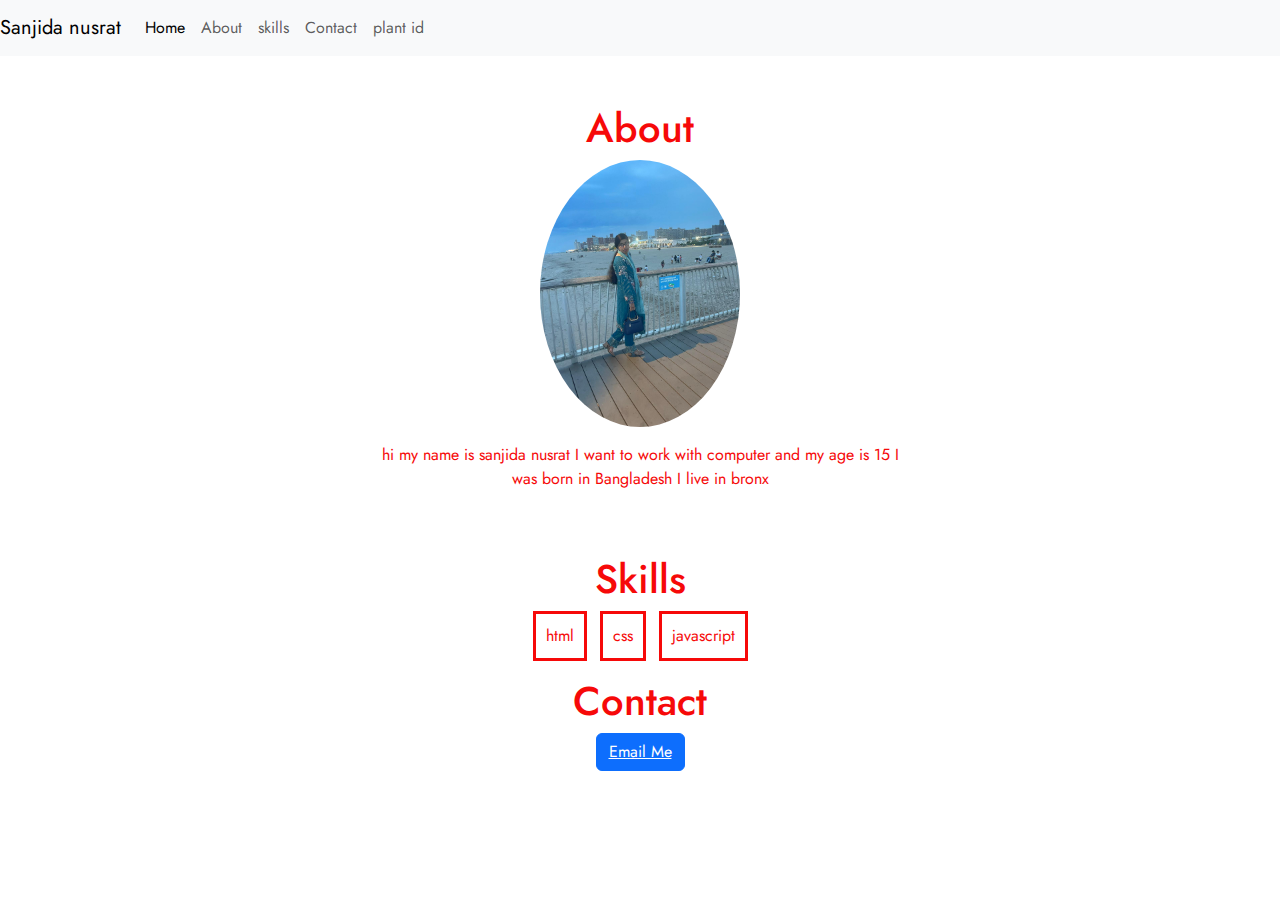
<file: index.html>
<!doctype html>
<html lang="en">

<head>
  <meta charset="utf-8">
  <meta name="viewport" content="width=device-width, initial-scale=1">
  <title>Bootstrap demo</title>
  <link href="https://cdn.jsdelivr.net/npm/bootstrap@5.3.3/dist/css/bootstrap.min.css" rel="stylesheet"
    integrity="sha384-QWTKZyjpPEjISv5WaRU9OFeRpok6YctnYmDr5pNlyT2bRjXh0JMhjY6hW+ALEwIH" crossorigin="anonymous">  <link href="/style.css" rel="stylesheet">
  
  <link rel="preconnect" href="https://fonts.googleapis.com">
  <link rel="preconnect" href="https://fonts.gstatic.com" crossorigin>
  <link href="https://fonts.googleapis.com/css2?family=Jost:ital,wght@0,100..900;1,100..900&display=swap" rel="stylesheet">
  
</head>
<body style="background-image: url('https://images.unsplash.com/photo-1577083165633-14ebcdb0f658?q=80&w=1888&auto=format&fit=crop&ixlib=rb-4.0.3&ixid=M3wxMjA3fDB8MHxwaG90by1wYWdlfHx8fGVufDB8fHx8fA%3D%3D'); background-size: cover;  background-position: center; background-repeat: no-repeat; font-family: 'Jost', sans-serif;">
  

  <nav class="navbar navbar-expand-lg bg-body-tertiary"
    <div class="container-fluid">
      <a class="navbar-brand" href="#">Sanjida nusrat</a>
      <button class="navbar-toggler" type="button" data-bs-toggle="collapse" data-bs-target="#navbarNavAltMarkup"
        aria-controls="navbarNavAltMarkup" aria-expanded="false" aria-label="Toggle navigation">
        <span class="navbar-toggler-icon"></span>
      </button>
      <div class="collapse navbar-collapse" id="navbarNavAltMarkup">
        <div class="navbar-nav">
          <a class="nav-link active" aria-current="page" href="#">Home</a>
          <a class="nav-link" href="#">About </a>
          <a class="nav-link" href="#">skills</a>
          <a class="nav-link" href="#">Contact</a>
          <a class="nav-link" href='/plantid.html'>plant id</a>
        </div>
      </div>
    </div>
  </nav>
  <!-- thisis the beginnig of the about sectio -->
  <div class="container mt-5">
    <div class="row text-center">
      <div class="col-6 text-center offset-3">
        <h1>About</h1>
        <img src="IMG-20240626-WA0010.jpg" style="border-radius:50%; width:200px">

        <p class="mt-3"> hi my name is sanjida nusrat I want to work with computer and my age is 15 I was born in
          Bangladesh I live in bronx </p>
      </div>
    </div>
  </div>
  <div class="container mt-5">
    <div class="row">
      <div class="col text-center">
        <h1>
          Skills
        </h1>
        
        <ul class="list-inline">
          <li class="list-inline-item"style="border-style: solid !important;border-width:5px !impotant; padding: 10px; required=" > html </li>
          <li class="list-inline-item" style="border-style: solid !important;border-width:5px !impotant; padding: 10px; required"> css</li>
          <li class="list-inline-item" style="border-style: solid !important;border-width:5px !impotant; padding: 10px; required"> javascript</li>
        </ul>

      </div>
    </div>
  </div>

  <div class="container">
    <div class="row">
      <div class="col text-center">
        <h1>Contact</h1>
        <button type="button" class="btn btn-primary" id="contact">
          <a href="mailto:sanjidanusrat70@gmail.com">Email Me</a>
        </button>
      </div>
    </div>
  </div>
    
     
    <script src="https://cdn.jsdelivr.net/npm/bootstrap@5.3.3/dist/js/bootstrap.bundle.min.js"
            integrity="sha384-YvpcrYf0tY3lHB60NNkmXc5s9fDVZLESaAA55NDzOxhy9GkcIdslK1eN7N6jIeHz" crossorigin="anonymous">
    </script>


<script src="/script.js"></script>
</body>
</html>
</file>
<file: style.css>
html {
  height: 100%;
  width: 100%;
}

a {
  color: white;
}
h1,
p,
li
{
  color:#f60909
}
</file>
